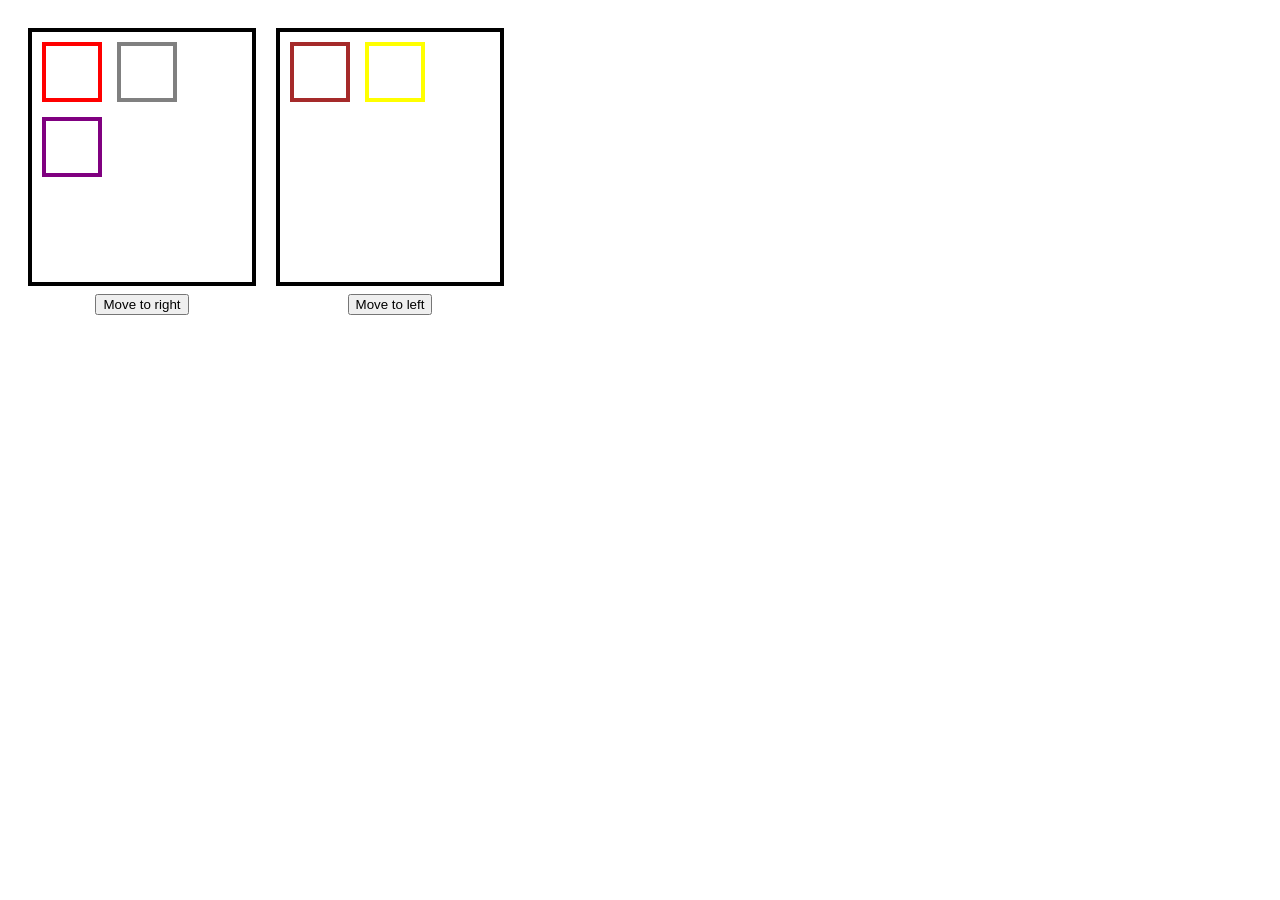
<file: boxes move/index.html>
<!DOCTYPE html>
<head>
  <title>Boxes move</title>
  <link rel="stylesheet" href="css/style.css">
</head> 
<body>
  <div class="main">

    <div class="section">
      <div id="left_container" class="container">
        <div class="box box-red"></div>
        <div class="box box-gray"></div>
        <div class="box box-purple"></div>
      </div>
      <button id="btn-move-right" type="button">Move to right</button>
    </div>

    <div class="section">
      <div id="right_container" class="container">
        <div class="box box-brown"></div>
        <div class="box box-yellow"></div>
      </div>
      <button id="btn-move-left" type="button">Move to left</button>
    </div>

  </div>
   <script src="js/lib/jquery-3.7.1.min.js"></script>
  <script src="js/boxes_move.js"></script>
</body>
</html>
</file>
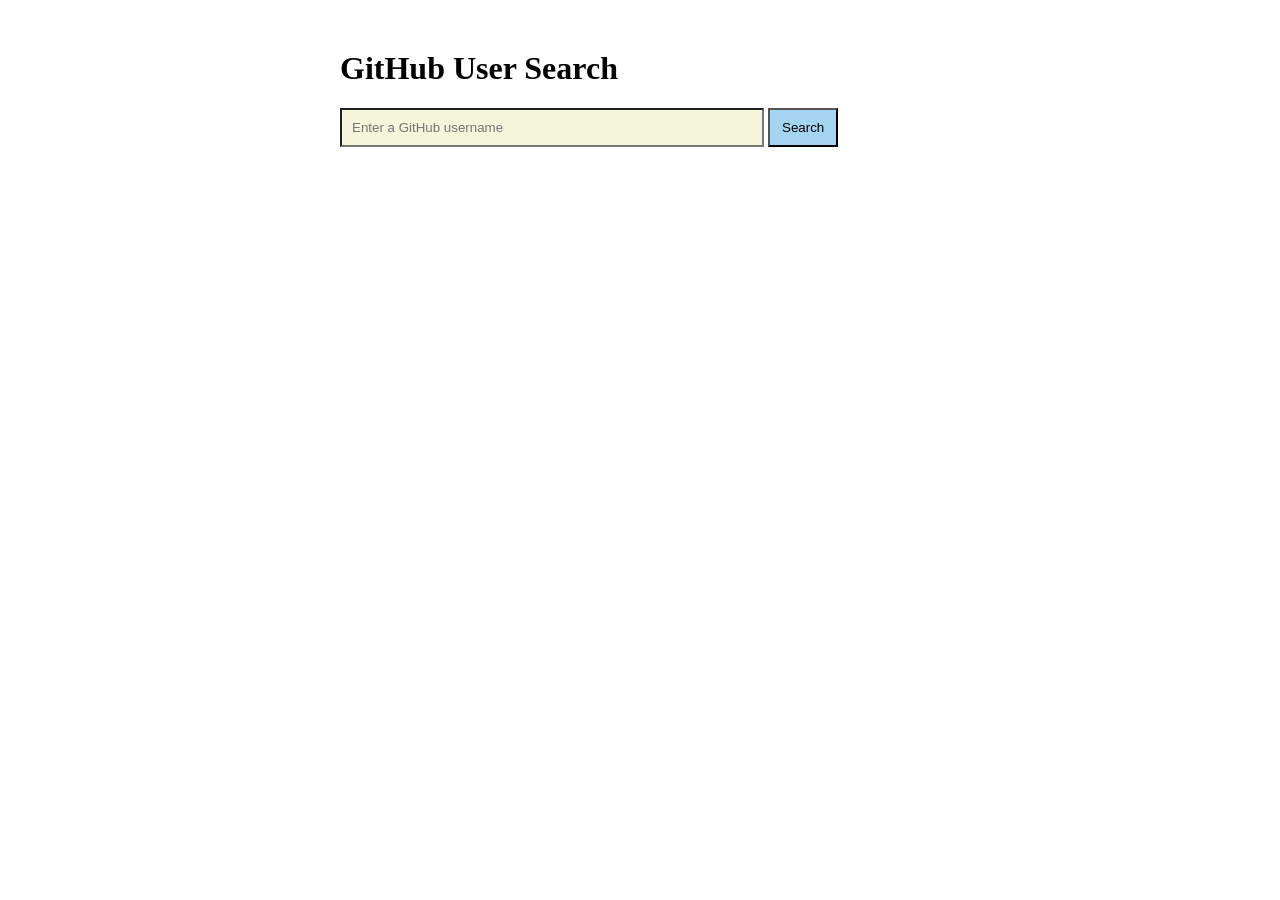
<file: github_search/index.html>
<!DOCTYPE html>
<html lang="en">
<head>
  <meta charset="UTF-8">
  <title>GitHub User Search</title>
  <link rel="stylesheet" href="css/style.css">
</head>
<body>
  <div class="main">
    <h1>GitHub User Search</h1>
    <div class="search_box">
      <input type="text" id="username_input" placeholder="Enter a GitHub username">
      <button type="button" id="search_button">Search</button>
    </div>
    <p id="message"></p>
    <div id="users_list"></div>
  </div>
  <script src="js/github_search.js"></script>
</body>
</html>
</file>
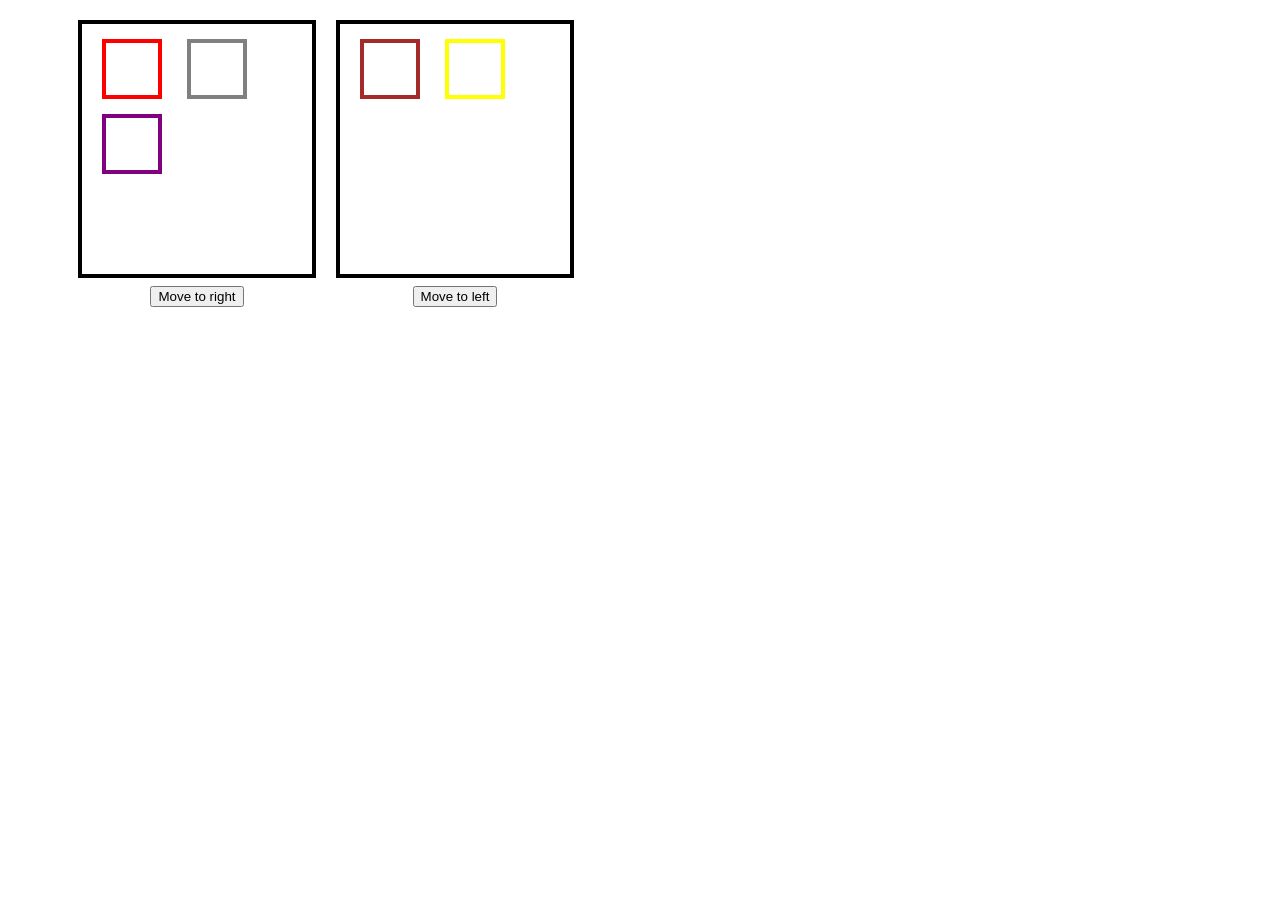
<file: jQurey/index.html>
<!DOCTYPE html>
<html>
<head>
    <link rel="stylesheet" href="style.css">
</head>

<body>

    <div class="main">

        <div class="container">
            <div class="box" id="left">
            <div class="small red"></div>
            <div class="small gray"></div>
            <div class="small purple"></div>
            </div>
            <button id="rightbtn">Move to right</button>
        </div>

        <div class="container">
            <div class="box" id="right">
            <div class="small brown"></div>
            <div class="small yellow"></div>
            </div>
            <button id="leftbtn">Move to left</button>
        </div>
    </div>
<script src="https://ajax.googleapis.com/ajax/libs/jquery/3.7.1/jquery.min.js"></script>
    <script src="script.js"></script>

</body>
</file>
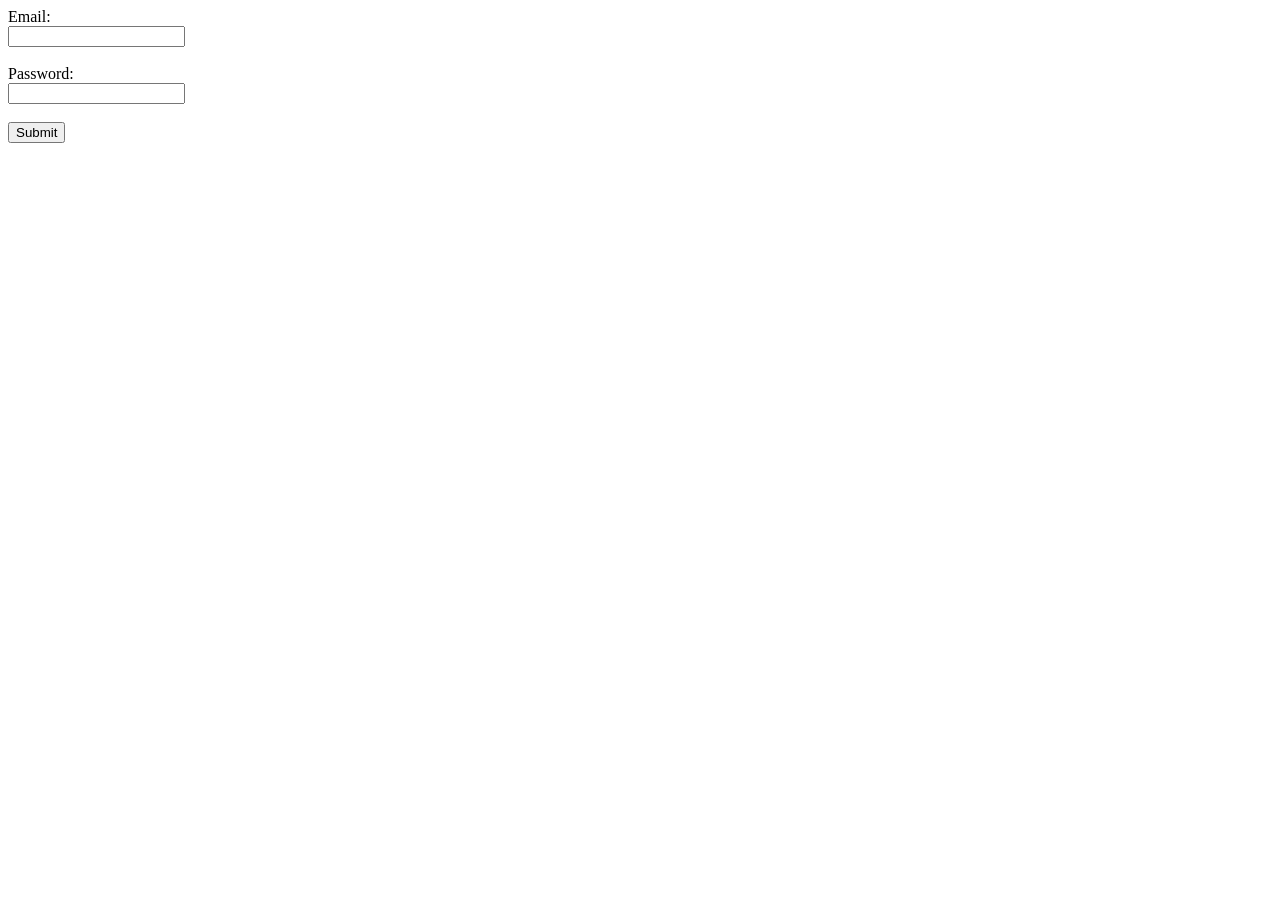
<file: task3/index.html>
<!DOCTYPE html>
<html>
<head>
    <title>Form Validation</title>
</head>

<body>
    <form id="myForm">
        <div>
        <label>Email:</label>
      </div>

        <input type="text" name="email" id="email">
        <br><br>

        <div>
        <label>Password:</label>
       </div>

        <input type="password" name="password" id="password">
        <br><br>
        <button type="submit">Submit</button>
    </form>
    <script src="script.js"></script>

</body>
</html>
</file>
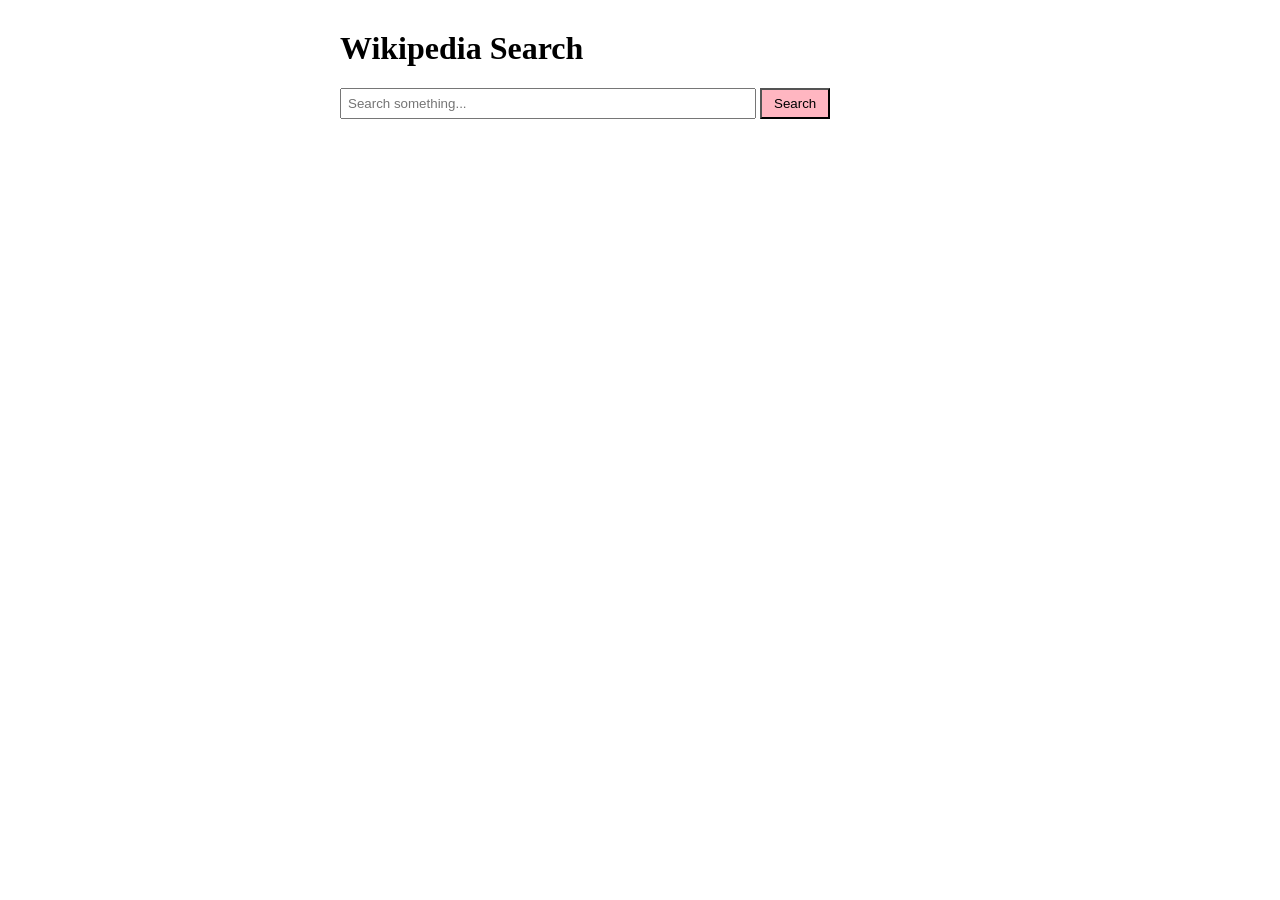
<file: wikipedia_search1/index.html>
<!DOCTYPE html>
<html lang="en">
<head>
  <meta charset="UTF-8">
  <title>Wikipedia Search</title>
  <link rel="stylesheet" href="css/lib/jquery-ui.min.css">
  <link rel="stylesheet" href="css/style.css">
</head>
<body>
  <div class="main">
    <h1>Wikipedia Search</h1>

    <div class="search_box">
      <input type="text" id="search_input" placeholder="Search something...">
      <button type="button" id="search_button">Search</button>
    </div>

    <ul id="results_list"></ul>
  </div>

  <script src="js/lib/jquery-3.7.1.min.js"></script>
  <script src="js/lib/jquery-ui.min.js"></script>
  <script src="js/wikipedia_search1.js"></script>
</body>
</html>
</file>
<file: boxes move/css/style.css>
:root {
    --red: red;
    --gray: gray;
    --purple: purple;
    --brown: brown;
    --yellow: yellow;
    --black: black;
}
.main {
    display: flex;
    gap: 20px;
    padding: 20px;
    }
.section {
    text-align: center;
}
.container {
    width: 200px;
    height: 230px;
    border: 4px solid var(--black);
    padding: 10px;
    display: flex;
    flex-wrap: wrap;
    align-content: flex-start;
    gap: 15px;
}
.box {
    width: 52px;
    height: 52px;
    border: 4px solid;
}
.box-red {
    border-color: var(--red);
}
.box-gray {
    border-color: var(--gray);
}
.box-purple {
    border-color: var(--purple);
}
.box-brown {
    border-color: var(--brown);
}
.box-yellow {
    border-color: var(--yellow);
}
button {
    margin-top: 8px;
}
</file>
<file: github_search/css/style.css>
.main {
    width: 600px;
    margin: 50px auto;
}

#username_input {
    width: 400px;
    padding: 10px;
    background-color: beige;
}
#search_button {
    padding: 10px 12px;
    background-color: rgb(164, 212, 239);
}
#message {
    color: red;
}
.user_row {
    display: flex;
    gap: 10px;
    border: 1px solid lightgray;
    padding: 10px; 
}
.user_row img {
    width: 100px;
    height: 100px;
}
</file>
<file: jQurey/style.css>
:root {
    --red: red;
    --gray: gray;
    --purple: purple;
    --brown: brown;
    --yellow: yellow;
    --black: black;
}

.main {
    display: flex;
    align-items: center;
    gap: 20px;
    margin: 20px 70px;
}
.container {
    display: flex;
    flex-direction: column;
    align-items: center;
    gap: 8px;
}

.box {
    width: 190px;
    height: 220px;
    border: 4px solid var(--black);
    padding: 15px 20px;
    display: grid;
    grid-template-columns: 60px 60px;
    grid-auto-rows: 60px;
    gap: 15px 25px;
}
.small {
    width: 52px;
    height: 52px;
    border: 4px solid;
}

.red {
    border-color: var(--red);
}
.gray {
    border-color: var(--gray);
}
.purple {
    border-color: var(--purple);
}
.brown {
    border-color: var(--brown);
}
.yellow {
    border-color: var(--yellow);
}
</file>
<file: wikipedia_search1/css/style.css>
.main {
    width: 600px;
    margin: 30px auto;
}
.search_box input {
    width: 400px;
    padding: 6px;
}
.search_box button {
    padding: 6px 12px;
    background-color: lightpink;
}
#results_list li {
    margin-bottom: 15px;
     list-style:none ;
}
#results_list a {
    font-size: 18px;
    color: blue;
}
</file>
